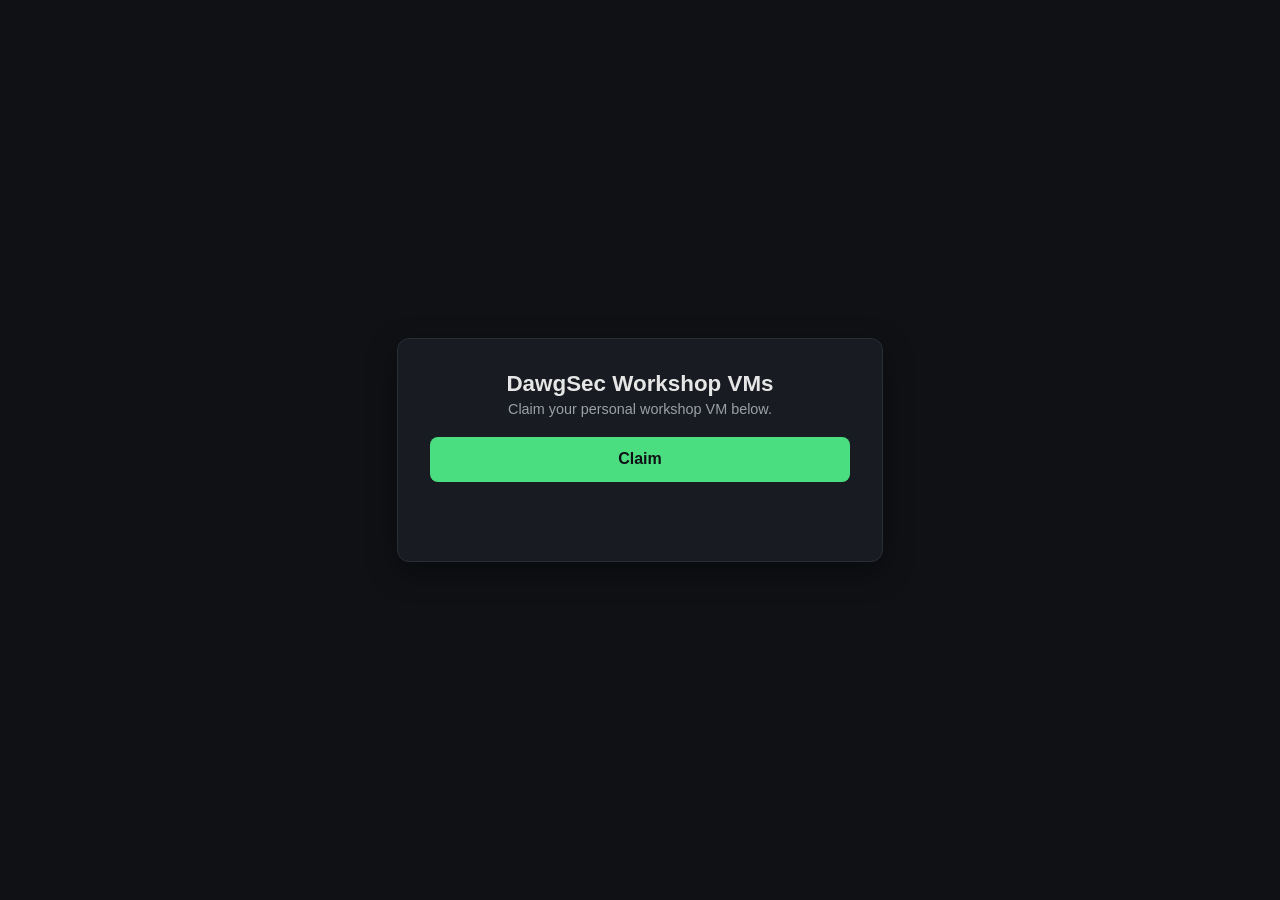
<file: index.html>
<!doctype html>
<html lang="en">
	<head>
		<meta charset="UTF-8">
		<meta name="viewport" content="width=device-width, initial-scale=1.0">
		<title>DawgSec Workshop VM Distribution</title>
		<style>
			:root {
				color-scheme: dark;
			}

			body {
				margin: 0;
				min-height: 100vh;
				display: flex;
				align-items: center;
				justify-content: center;
				background: #0f1115;
				color: #e6e6e6;
				font-family: -apple-system, BlinkMacSystemFont, "Segoe UI", Roboto, sans-serif;
			}

			.portal-container {
				width: 100%;
				max-width: 420px;
				margin: 1.5rem;
				padding: 2rem;
				background: #181b21;
				border: 1px solid #2a2e37;
				border-radius: 12px;
				box-shadow: 0 10px 30px rgba(0, 0, 0, 0.4);
				text-align: center;
			}

			h2 {
				margin: 0 0 0.25rem;
				font-size: 1.4rem;
			}

			.subtitle {
				margin: 0 0 1.25rem;
				color: #9aa0ab;
				font-size: 0.9rem;
			}

			#claim-btn {
				width: 100%;
				padding: 0.85rem 1rem;
				font-size: 1rem;
				font-weight: 600;
				color: #0f1115;
				background: #4ade80;
				border: none;
				border-radius: 8px;
				cursor: pointer;
				transition: background 0.15s ease, transform 0.05s ease;
			}

			#claim-btn:hover:not(:disabled) {
				background: #3fce72;
			}

			#claim-btn:active:not(:disabled) {
				transform: scale(0.99);
			}

			#claim-btn:disabled {
				background: #2a2e37;
				color: #6b7280;
				cursor: not-allowed;
			}

			#status-message {
				margin-top: 1rem;
				min-height: 1.2em;
				font-size: 0.9rem;
				color: #9aa0ab;
			}
		</style>
	</head>
	<body>
		<div class="portal-container">
			<h2>DawgSec Workshop VMs</h2>
			<p class="subtitle">Claim your personal workshop VM below.</p>

			<button id="claim-btn" onclick="handleTerminalAccess()">Claim</button>
			<p id="status-message"></p>
		</div>

		<script>
			// 1. Check for existing session on page load
			let existingUrl = localStorage.getItem("assigned_vm_url");
			const btn = document.getElementById("claim-btn");
			const status = document.getElementById("status-message");

			if (existingUrl) {
				btn.innerText = "Reconnect";
				status.innerText = "You already have an assigned machine.";
				btn.disabled = true;
				checkExistingVm();
			}

			// 2. Confirm the stored VM is still claimed for us before trusting it;
			// it may have been deleted/recreated by the instructor in the meantime.
			async function checkExistingVm() {
				try {
					const response = await fetch(`/api/validate?url=${encodeURIComponent(existingUrl)}`);
					const data = await response.json();

					if (!data.valid) {
						if (data.url) {
							localStorage.setItem("assigned_vm_url", data.url);
							existingUrl = data.url;
							btn.innerText = "Reconnect";
							status.innerText = "Your previous machine expired. A new machine has been assigned.";
						} else {
							localStorage.removeItem("assigned_vm_url");
							existingUrl = null;
							btn.innerText = "Claim";
							status.innerText = data.expired
								? "Your previous machine expired and no new machines are available. Please contact your instructor."
								: "Your previous machine is no longer available. Claim a new one below.";
						}
					}
				} catch (error) {
					status.innerText = "Network error checking your machine. Please try again.";
				} finally {
					btn.disabled = false;
				}
			}

			async function handleTerminalAccess() {
				// 3. If they already have a VM, just redirect them back to it
				if (existingUrl) {
					status.innerText = "Redirecting...";
					window.location.href = existingUrl;
					return;
				}

				// 4. Otherwise, pull a new VM from the backend queue
				btn.disabled = true;
				status.innerText = "Assigning your machine...";

				try {
					const response = await fetch('/api/claim');
					const data = await response.json();

					if (response.ok) {
						// Save the exact URL so they can reload/return later
						localStorage.setItem("assigned_vm_url", data.url);
						status.innerText = "VM claimed! Redirecting...";

						// Direct redirect instead of popup
						window.location.href = data.url;
					} else {
						status.innerText = data.detail;
						btn.disabled = false;
					}
				} catch (error) {
					status.innerText = "Network error. Please try again.";
					btn.disabled = false;
				}
			}
		</script>
	</body>
</html>
</file>
